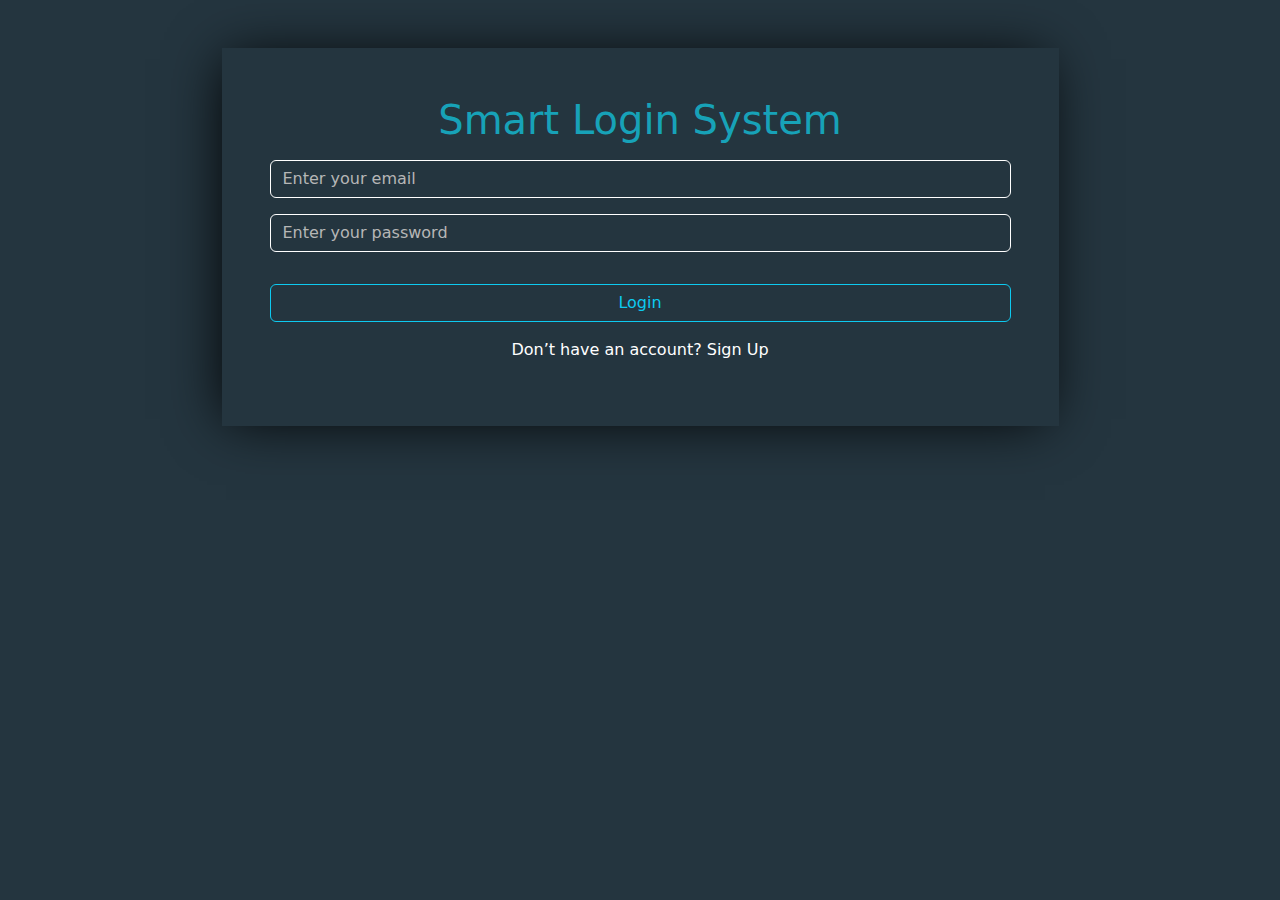
<file: index.html>
<!DOCTYPE html>
<html lang="en">
<head>
    <meta charset="UTF-8">
    <meta name="viewport" content="width=device-width, initial-scale=1.0">
    <link rel="stylesheet" href="css/all.min.css">
    <link rel="stylesheet" href="css/bootstrap.min.css">
    <link rel="stylesheet" href="css/main.css">
    <title>login page</title>
</head>
<body>
    <div class="container my-5 text-center ">
        <div class="group m-auto w-75 p-5">
            <h1>Smart Login System</h1>

            <input id="signinEmail" class="form-control my-3" placeholder="Enter your email" type="email">
            <input id="signinPassword" class="form-control my-3" placeholder="Enter your password" type="password">
            <p id="incorrect" class="text-danger m-3"></p>

            <button id="loginBtn" class="btn btn-outline-info w-100 my-3">Login</button>
            <p  class="text-white">Don’t have an account? <a id="signUpA" class="text-white">Sign Up</a></p>

        </div>
    </div>
    <script src="js/bootstrap.bundle.min.js"></script>
    <script src="js/main.js"></script>
</body>
</html>
</file>
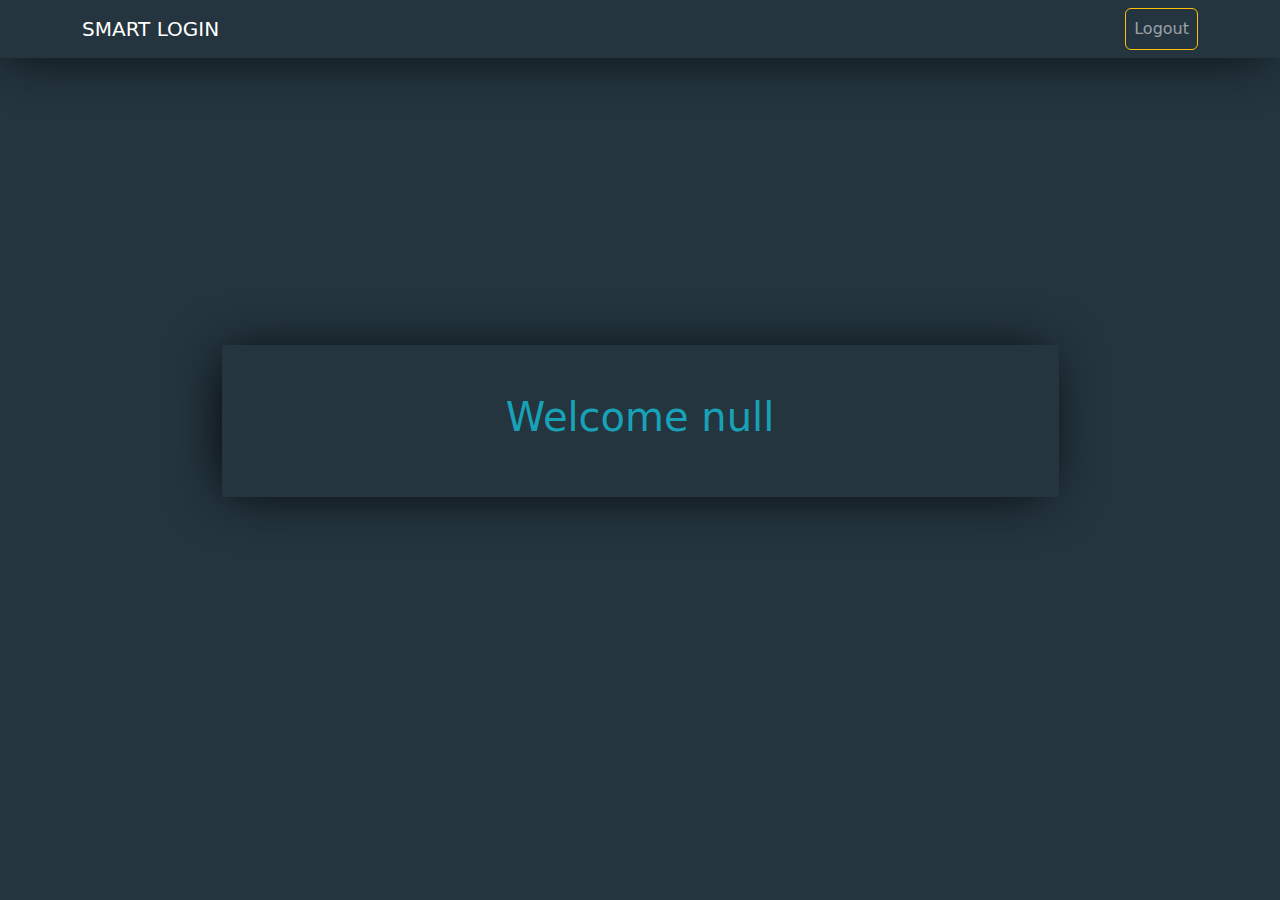
<file: home.html>
<!DOCTYPE html>
<html lang="en">
<head>
    <meta charset="UTF-8">
    <meta name="viewport" content="width=device-width, initial-scale=1.0">
    <link rel="stylesheet" href="css/all.min.css">
    <link rel="stylesheet" href="css/bootstrap.min.css">
    <link rel="stylesheet" href="css/home.css">
    <title>Home</title>
</head>
<body>
    <nav class="navbar navbar-expand-lg navbar-dark group">
        <div class="container">
            <a class="navbar-brand" href="#">SMART LOGIN</a>
            <button  class="navbar-toggler" type="button" data-toggle="collapse" data-target="#navbarSupportedContent" aria-controls="navbarSupportedContent" aria-expanded="false" aria-label="Toggle navigation">
      <span class="navbar-toggler-icon"></span>
    </button>

            <div class="collapse navbar-collapse d-flex justify-content-end" id="navbarSupportedContent">
                <ul class="navbar-nav ">

                    <li class="nav-item">
                        <a id="logOut" class="nav-link btn btn-outline-warning ">Logout</a>
                    </li>


                </ul>

            </div>
        </div>
    </nav>
    <div class="box container my-5 text-center  d-flex align-items-center justify-content-center">
        <div class="group m-auto w-75 p-5">
            <h1 id="userName"></h1>
        </div>
    </div>
    <script src="js/bootstrap.bundle.min.js"></script>
    <script src="js/home.js"></script>
</body>
</html>
</file>
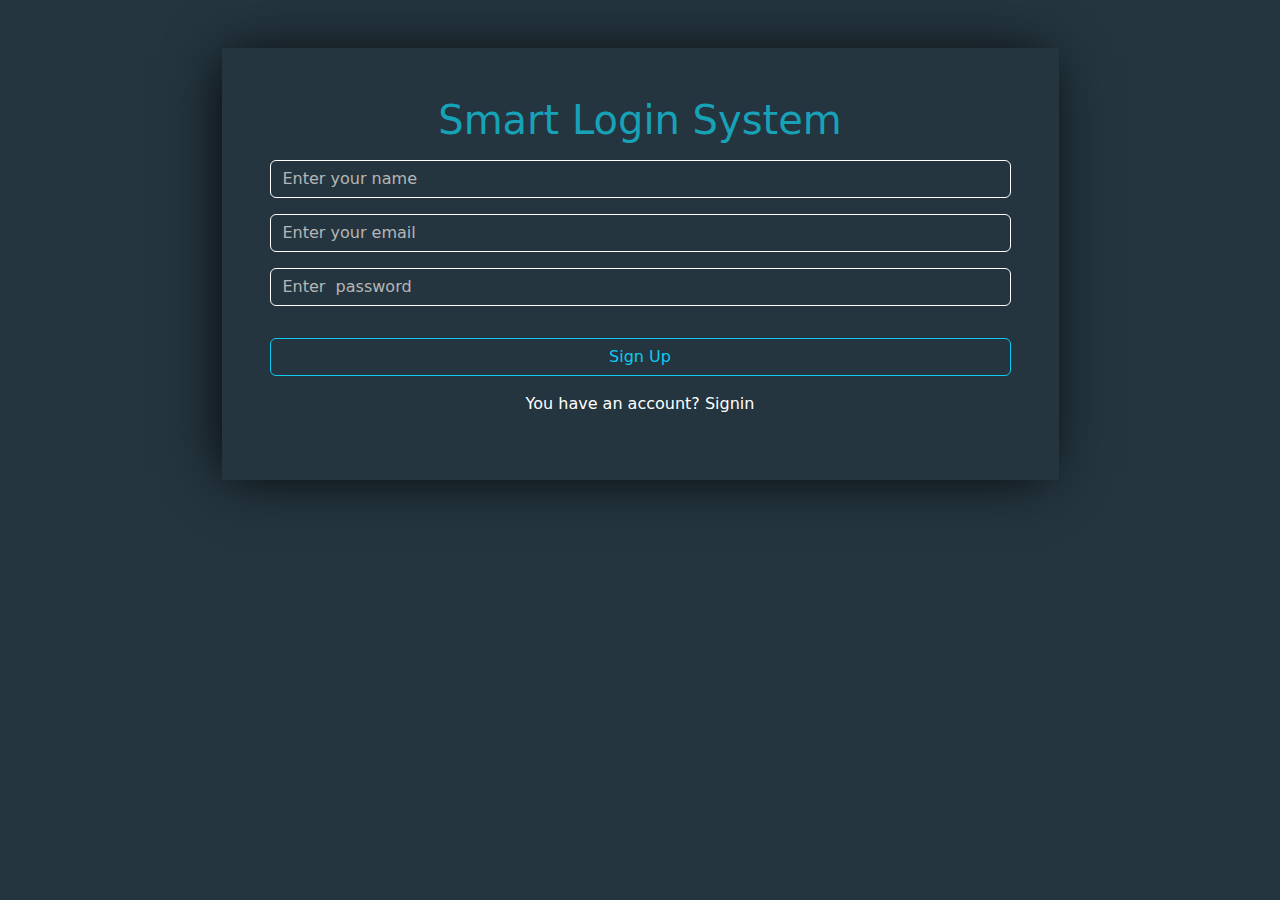
<file: signup.html>
<!DOCTYPE html>
<html lang="en">
<head>
    <meta charset="UTF-8">
    <meta name="viewport" content="width=device-width, initial-scale=1.0">
    <link rel="stylesheet" href="css/all.min.css">
    <link rel="stylesheet" href="css/bootstrap.min.css">
    <link rel="stylesheet" href="css/sign up.css">
    <title>sign up</title>
</head>
<body>
    <div class="container my-5 text-center">
        <div class="group m-auto w-75 p-5">
            <h1>Smart Login System</h1>

            <input id="signupName" class="form-control my-3" placeholder="Enter your name" type="text">
            <input id="signupEmail" class="form-control my-3" placeholder="Enter your email" type="email">

            <input id="signupPassword" class="form-control my-3" placeholder="Enter  password" type="password">
            <p id="exist" class="text-danger"></p>
            <button class="btn btn-outline-info w-100 my-3"   id="signupBtn">Sign Up</button>
            <p class="text-white">You have an account? <a class="text-white" id="signinAnchor">Signin</a></p>
        </div>
    </div>
    <script src="js/bootstrap.bundle.min.js"></script>
    <script src="js/sign up.js"></script>
</body>
</html>
</file>
<file: css/main.css>
body{
    background-color:#24353F;
}
.group {
    box-shadow: -5px 2px 54px -9px rgba(0, 0, 0, 1);
}
.group h1{
    color: #17A2B8;
}
input{
    background-color: transparent !important;
    color: #fff!important;
    border: 1px solid #fff!important;
    
}
input::placeholder{
color: #B6B6B6!important;

}
a{
    text-decoration: none;
    cursor: pointer;
}
a:hover{
    text-decoration: underline;
}
</file>
<file: css/home.css>
body{
    background-color:#24353F;
}
.btn {
    background-color: transparent;
    background-image: none;
    border: 1px solid  #ffc107;
}
.btn:hover{
    background-color: #ffc107;
}
.group {
    box-shadow: -5px 2px 54px -9px rgba(0, 0, 0, 1);
}
h1{
    color: #17A2B8;
}
.box{
    height: 70vh;
}
</file>
<file: css/sign up.css>
body{
    background-color:#24353F;
}
.group {
    box-shadow: -5px 2px 54px -9px rgba(0, 0, 0, 1);
}
.group h1{
    color: #17A2B8;
}
input{
    background-color: transparent !important;
    color: #fff!important;
    border: 1px solid #fff!important;
    
}
input::placeholder{
color: #B6B6B6!important;

}
a{
    text-decoration: none;
    cursor: pointer;
}
a:hover{
    text-decoration: underline;
}
</file>
